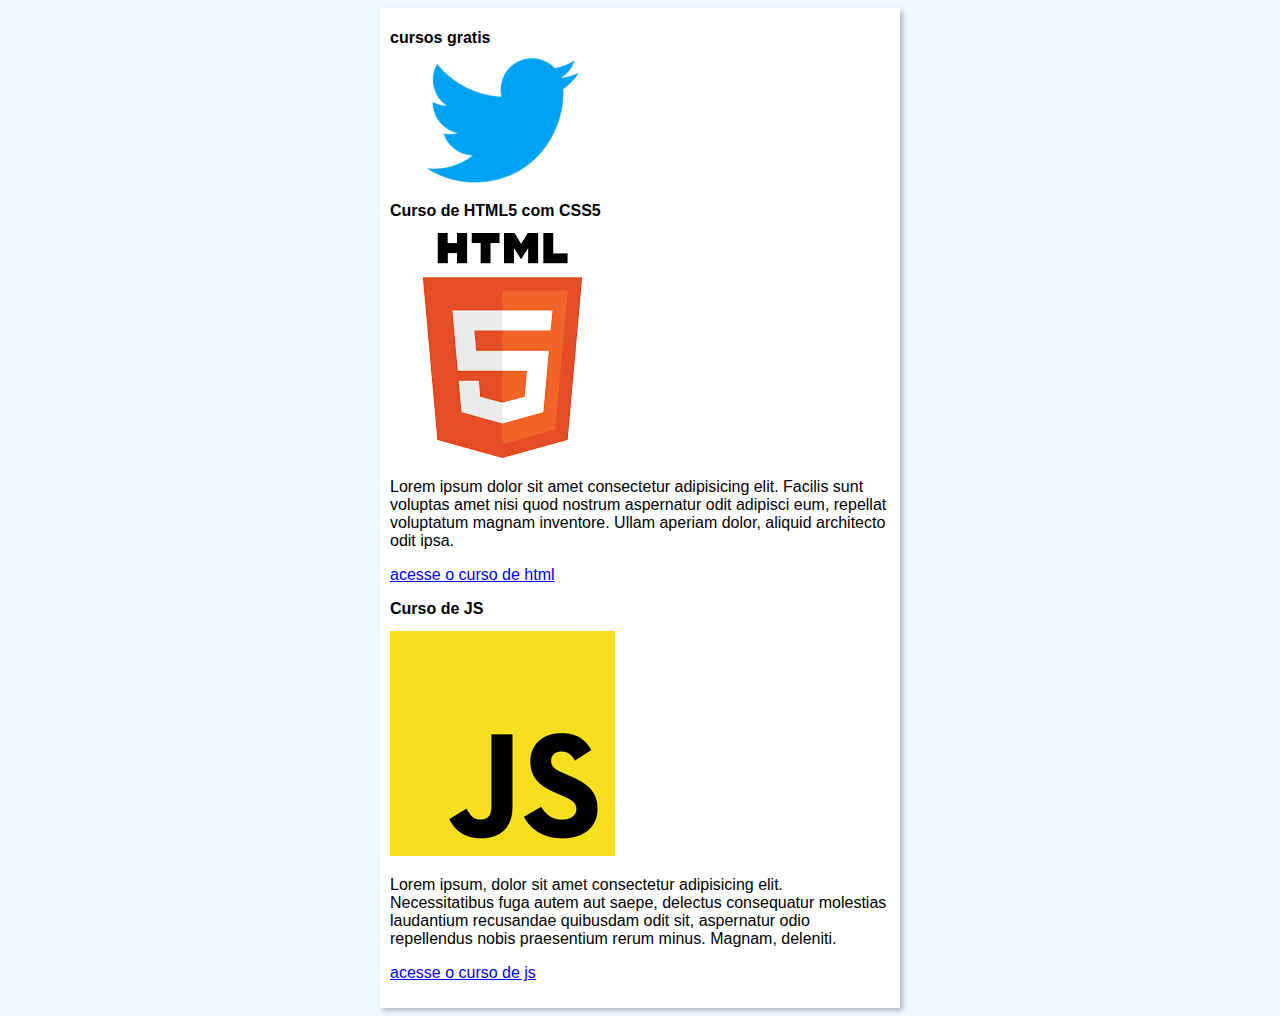
<file: index.html>
<!DOCTYPE html>
<html lang="pt">
<head>
    <meta charset="UTF-8">
    <meta name="viewport" content="width=device-width, initial-scale=1.0">
    <title>Curso em vídeo</title>
    <link rel="stylesheet" href="style.css">
</head>
<body>
    <main>
        <header>
            <h1>cursos gratis</h1>
            <img src="imagens/logo.png" alt="logo">
        </header>
        <article>
            <h2>Curso de HTML5 com CSS5</h2>
            <img class="lado" src="imagens/html.png" alt="html">
            <p>Lorem ipsum dolor sit amet consectetur adipisicing elit. Facilis sunt voluptas amet nisi quod nostrum aspernatur odit adipisci eum, repellat voluptatum magnam inventore. Ullam aperiam dolor, aliquid architecto odit ipsa.</p>
            <p><a href="curso-html.html">acesse o curso de html</a></p>
        </article>
        <article>
            <h2>Curso de JS</h2>
            <img class ="lado" src="imagens/js.png" alt="js">
            <p>Lorem ipsum, dolor sit amet consectetur adipisicing elit. Necessitatibus fuga autem aut saepe, delectus consequatur molestias laudantium recusandae quibusdam odit sit, aspernatur odio repellendus nobis praesentium rerum minus. Magnam, deleniti.</p>
            <p><a href="curso-js.html">acesse o curso de js</a></p>
        </article>
    </main>
</body>
</html>
</file>
<file: style.css>
* {
    font-family: Arial, Helvetica, sans-serif;
    font-size: 16px;
}

body {
    background-color: aliceblue;
}

main {
    background-color: white;
    width: 500px;
    margin: auto;
    padding: 10px;
    box-shadow: 3px 3px 5px rgba(0, 0, 0, 0.252);
}

image.lado {
    float:right;
}
</file>
